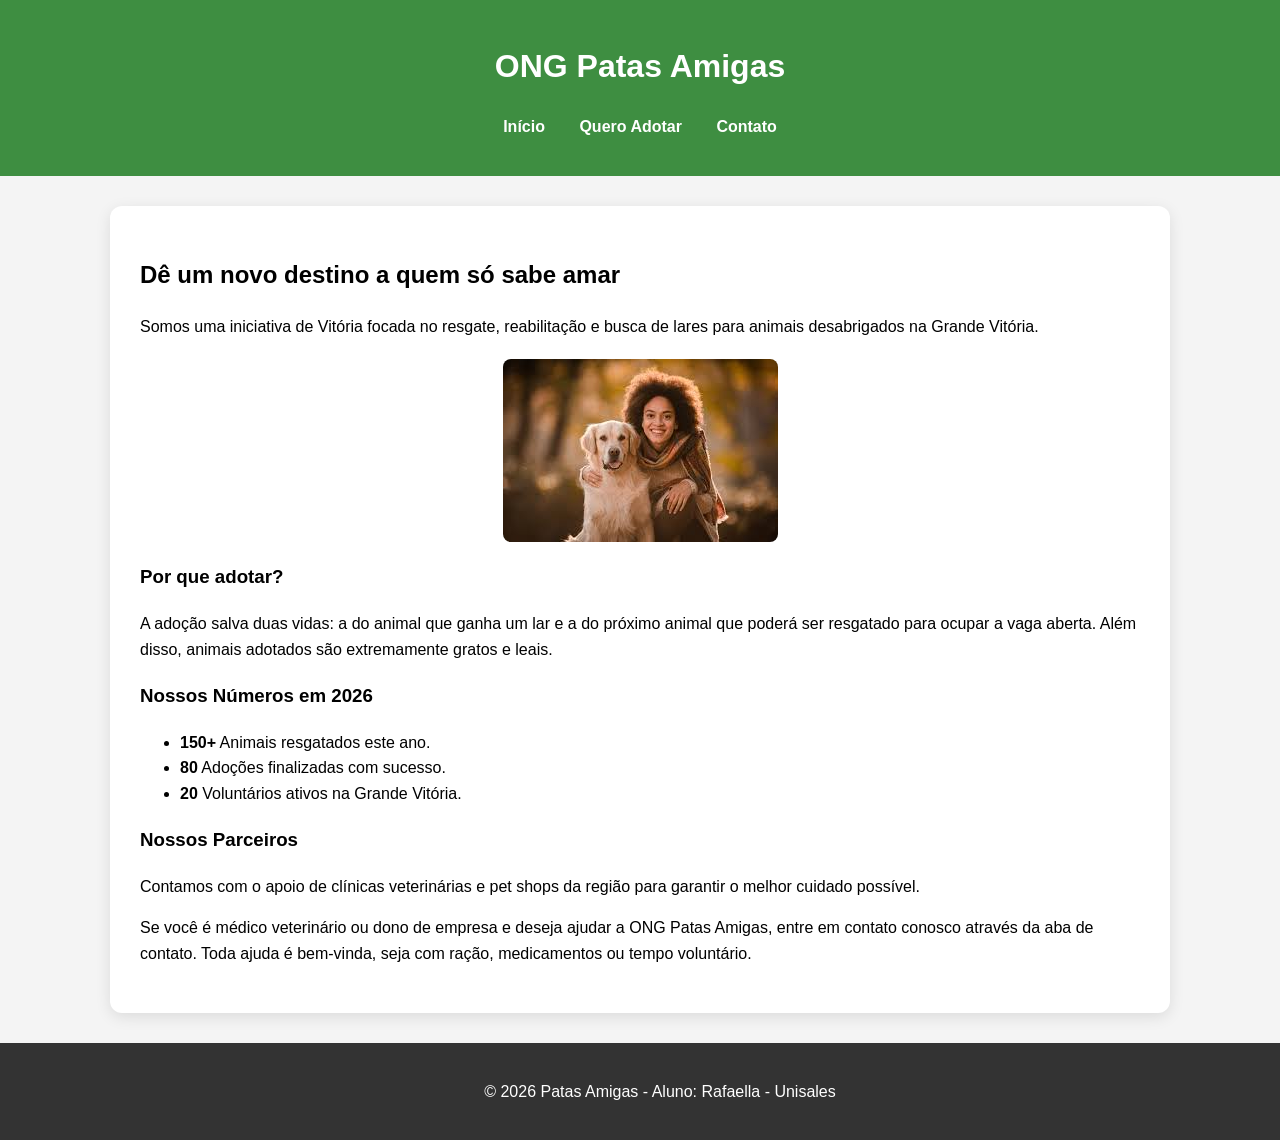
<file: index.html>
<!DOCTYPE html>
<html lang="pt-br">

<head>
    <meta charset="UTF-8">
    <meta name="viewport" content="width=device-width, initial-scale=1.0">
    <title>Patas Amigas | Home</title>
    <link rel="shortcut icon" href="img/patas.png" type="image/png">
    <link rel="stylesheet" href="css/style.css">
</head>

<body>
    <header>
        <h1>ONG Patas Amigas</h1>
        <nav>
            <ul>
                <li><a href="index.html">Início</a></li>
                <li><a href="adotar.html">Quero Adotar</a></li>
                <li><a href="contato.html">Contato</a></li>
            </ul>
        </nav>
    </header>

    <main>
        <section id="banner">
            <h2>Dê um novo destino a quem só sabe amar</h2>
            <p>Somos uma iniciativa de Vitória focada no resgate, reabilitação e busca de lares para animais
                desabrigados na Grande Vitória.</p>
            <img src="img/banner.jpg" alt="Cachorro sendo abraçado">
        </section>

        <section id="detalhes">
            <h3>Por que adotar?</h3>
            <p>A adoção salva duas vidas: a do animal que ganha um lar e a do próximo animal que poderá ser resgatado
                para ocupar a vaga aberta. Além disso, animais adotados são extremamente gratos e leais.</p>

            <h3>Nossos Números em 2026</h3>
            <ul>
                <li><strong>150+</strong> Animais resgatados este ano.</li>
                <li><strong>80</strong> Adoções finalizadas com sucesso.</li>
                <li><strong>20</strong> Voluntários ativos na Grande Vitória.</li>
            </ul>
        </section>

        <section id="parceiros">
            <h3>Nossos Parceiros</h3>
            <p>Contamos com o apoio de clínicas veterinárias e pet shops da região para garantir o melhor cuidado
                possível.</p>
            <p>Se você é médico veterinário ou dono de empresa e deseja ajudar a ONG Patas Amigas, entre em contato
                conosco através da aba de contato. Toda ajuda é bem-vinda, seja com ração, medicamentos ou tempo
                voluntário.</p>
        </section>
    </main>
    <footer>
        <p>&copy; 2026 Patas Amigas - Aluno: Rafaella - Unisales</p>
    </footer>
</body>

</html>
</file>
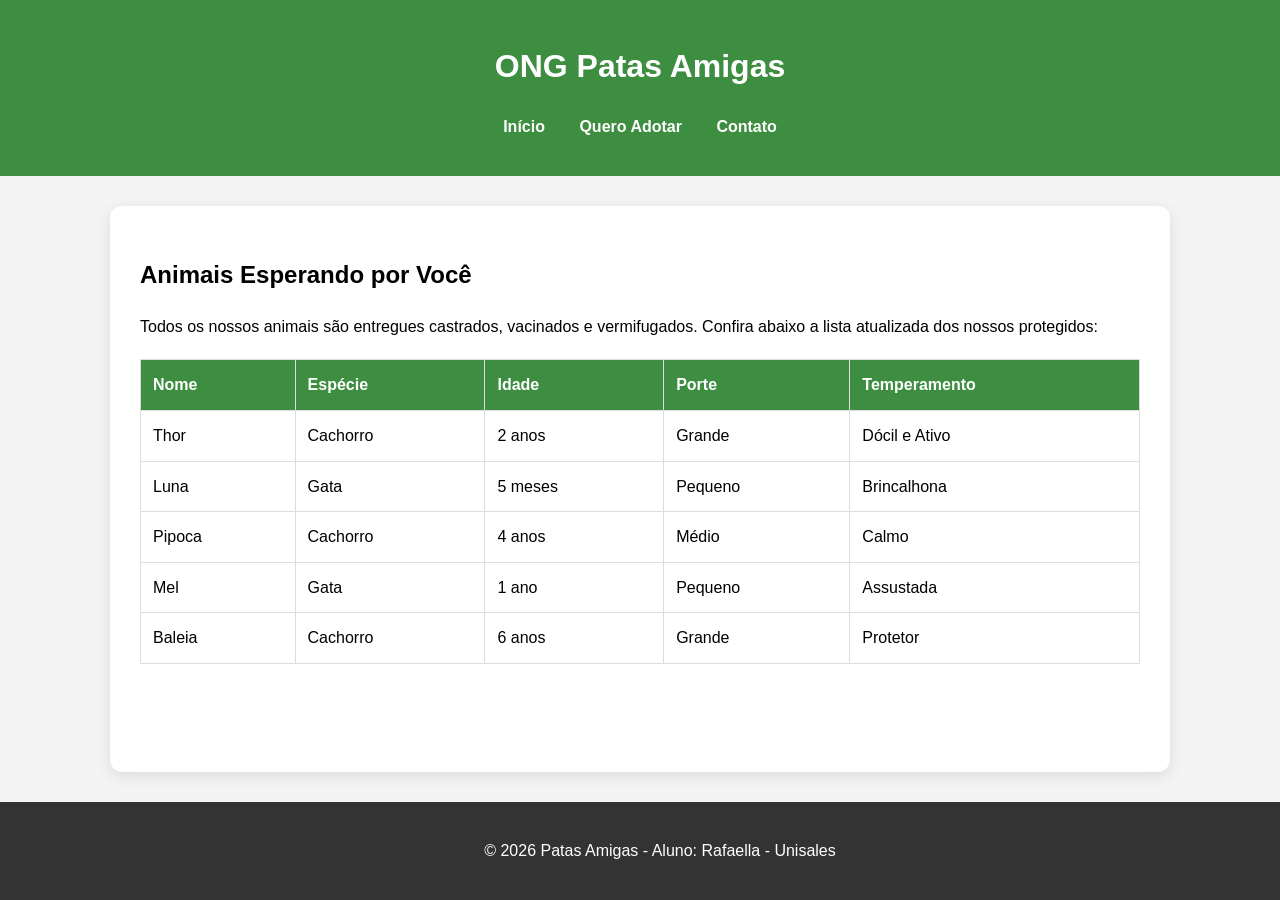
<file: adotar.html>
<!DOCTYPE html>
<html lang="pt-br">

<head>
    <meta charset="UTF-8">
    <meta name="viewport" content="width=device-width, initial-scale=1.0">
    <title>Patas Amigas | Quero Adotar</title>
    <link rel="shortcut icon" href="img/patas.png" type="image/png">
    <link rel="stylesheet" href="css/style.css">
</head>

<body>
    <header>
        <h1>ONG Patas Amigas</h1>
        <nav>
            <ul>
                <li><a href="index.html">Início</a></li>
                <li><a href="adotar.html">Quero Adotar</a></li>
                <li><a href="contato.html">Contato</a></li>
            </ul>
        </nav>
    </header>

    <main>
        <h2>Animais Esperando por Você</h2>
        <p>Todos os nossos animais são entregues castrados, vacinados e vermifugados. Confira abaixo a lista atualizada
            dos nossos protegidos:</p>

        <table>
            <thead>
                <tr>
                    <th>Nome</th>
                    <th>Espécie</th>
                    <th>Idade</th>
                    <th>Porte</th>
                    <th>Temperamento</th>
                </tr>
            </thead>
            <tbody>
                <tr>
                    <td>Thor</td>
                    <td>Cachorro</td>
                    <td>2 anos</td>
                    <td>Grande</td>
                    <td>Dócil e Ativo</td>
                </tr>
                <tr>
                    <td>Luna</td>
                    <td>Gata</td>
                    <td>5 meses</td>
                    <td>Pequeno</td>
                    <td>Brincalhona</td>
                </tr>
                <tr>
                    <td>Pipoca</td>
                    <td>Cachorro</td>
                    <td>4 anos</td>
                    <td>Médio</td>
                    <td>Calmo</td>
                </tr>
                <tr>
                    <td>Mel</td>
                    <td>Gata</td>
                    <td>1 ano</td>
                    <td>Pequeno</td>
                    <td>Assustada</td>
                </tr>
                <tr>
                    <td>Baleia</td>
                    <td>Cachorro</td>
                    <td>6 anos</td>
                    <td>Grande</td>
                    <td>Protetor</td>
                </tr>
            </tbody>
        </table>
    </main>

    <footer>
        <p>&copy; 2026 Patas Amigas - Aluno: Rafaella - Unisales</p>
    </footer>
</body>

</html>
</file>
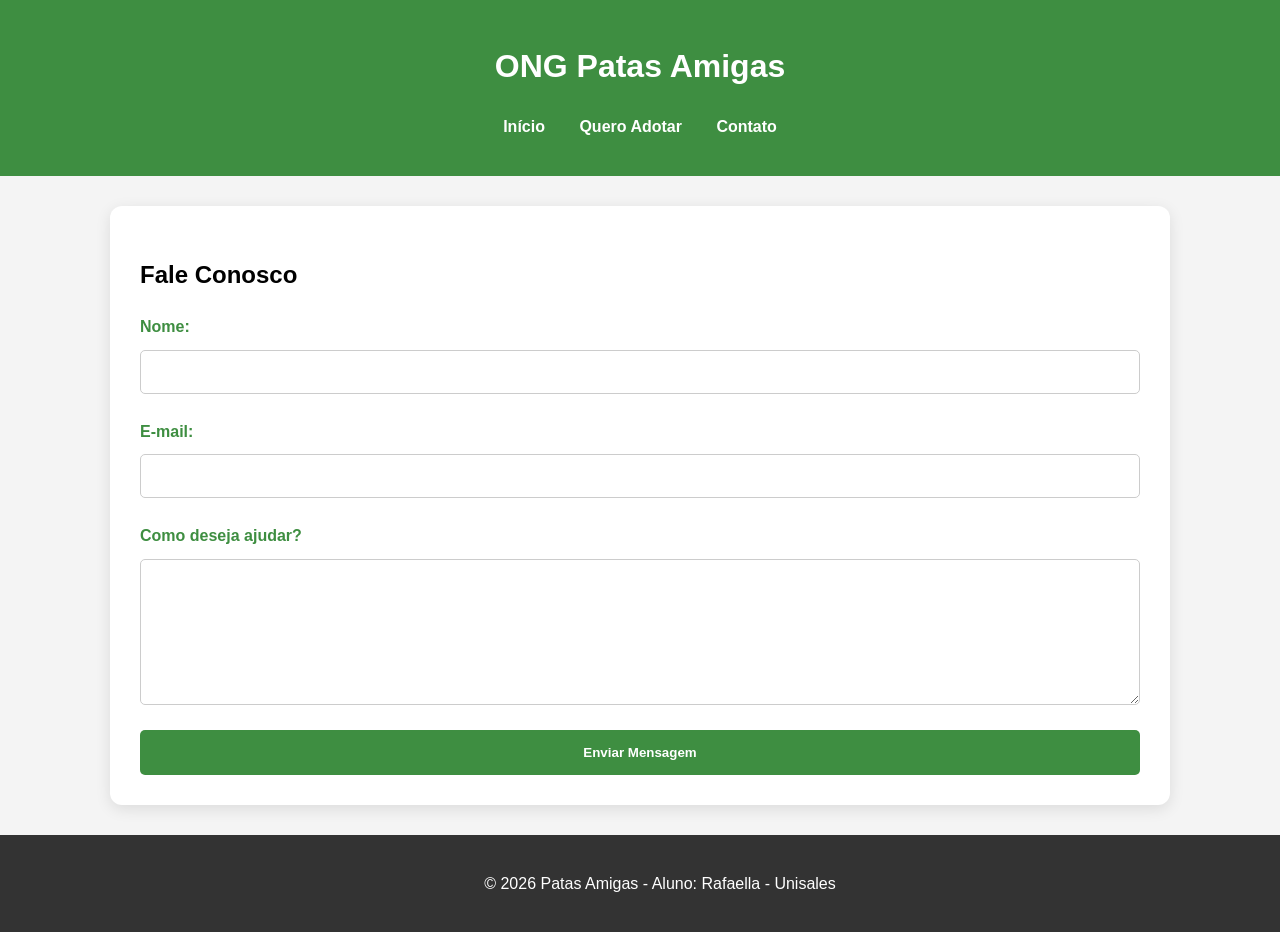
<file: contato.html>
<!DOCTYPE html>
<html lang="pt-br">
<head>
    <meta charset="UTF-8">
    <meta name="viewport" content="width=device-width, initial-scale=1.0">
    <title>Patas Amigas | Contato</title>
    <link rel="shortcut icon" href="img/patas.png" type="image/png">
    <link rel="stylesheet" href="css/style.css">
</head>
<body>
    <header>
        <h1>ONG Patas Amigas</h1>
        <nav>
            <ul>
                <li><a href="index.html">Início</a></li>
                <li><a href="adotar.html">Quero Adotar</a></li>
                <li><a href="contato.html">Contato</a></li>
            </ul>
        </nav>
    </header>

    <main>
        <h2>Fale Conosco</h2>
        <form id="formContato">
            <label for="nome">Nome:</label>
            <input type="text" id="nome" name="nome" required>

            <label for="email">E-mail:</label>
            <input type="email" id="email" name="email" required>

            <label for="mensagem">Como deseja ajudar?</label>
            <textarea id="mensagem" name="mensagem" required></textarea>

            <button type="submit">Enviar Mensagem</button>
        </form>
    </main>

    <footer>
        <p>&copy; 2026 Patas Amigas - Aluno: Rafaella - Unisales</p>
    </footer>

    <script>
        document.getElementById('formContato').addEventListener('submit', function(event) {
            event.preventDefault(); // Impede a página de recarregar
            
            const nome = document.getElementById('nome').value;
            
            alert('Obrigado, ' + nome + '! Sua mensagem foi enviada com sucesso. Nossa equipe entrará em contato em breve.');
            
            this.reset(); // Limpa os campos do formulário após o envio
        });
    </script>
</body>
</html>
</file>
<file: css/style.css>
html, body {
    height: 100%;
    margin: 0;
    padding: 0;
}

body {
    display: flex;
    flex-direction: column;
    font-family: 'Segoe UI', Tahoma, Geneva, Verdana, sans-serif;
    line-height: 1.6;
    background-color: #f4f4f4;
    overflow-x: hidden; /* Corta qualquer rolagem lateral */
}

main {
    flex: 1;
    width: 90%; /* Em vez de max-width fixo, usamos 90% para telas menores */
    max-width: 1000px;
    margin: 30px auto; /* Espaçamento em cima e embaixo */
    padding: 30px;
    background: white;
    border-radius: 12px;
    box-shadow: 0 4px 15px rgba(0,0,0,0.1);
}

/* Ajuste das imagens para não quebrarem o layout */
img {
    max-width: 100%;
    height: auto;
    border-radius: 8px;
    display: block;
    margin: 20px auto;
}
header {
    background-color: #3e8e41; /* Verde para remeter a ONGs/Cuidado */
    color: white;
    padding: 20px 0;
    text-align: center;
}

nav ul {
    list-style: none;
    padding: 0;
}

nav ul li {
    display: inline;
    margin: 0 15px;
}

nav a {
    color: white;
    text-decoration: none;
    font-weight: bold;
}


/* Tabelas */
table {
    width: 100%;
    border-collapse: collapse;
    margin-top: 20px;
}

th, td {
    border: 1px solid #ddd;
    padding: 12px;
    text-align: left;
}

th {
    background-color: #3e8e41;
    color: white;
}

/* Formulários */
form {
    display: flex;
    flex-direction: column;
}

input, textarea {
    margin-bottom: 15px;
    padding: 10px;
    border: 1px solid #ccc;
}

button {
    background-color: #3e8e41;
    color: white;
    padding: 10px;
    border: none;
    cursor: pointer;
}

footer {
    width: 100%;
    text-align: center;
    padding: 20px;
    background-color: #333;
    color: white;
    margin-top: auto; /* Reforço para garantir o posicionamento */
}

/* Responsividade Básica */
@media (max-width: 600px) {
    nav ul li {
        display: block;
        margin: 10px 0;
    }
    
    main {
        margin: 10px;
    }
}

/* Melhora o visual do formulário */
#formContato {
    display: flex;
    flex-direction: column;
    gap: 10px;
    margin-top: 20px;
}

#formContato label {
    font-weight: bold;
    color: #3e8e41;
}

#formContato input, #formContato textarea {
    padding: 12px;
    border: 1px solid #ccc;
    border-radius: 5px;
    font-size: 1rem;
}

#formContato textarea {
    height: 120px;
    resize: vertical;
}

#formContato button {
    background-color: #3e8e41;
    color: white;
    padding: 15px;
    border: none;
    border-radius: 5px;
    font-weight: bold;
    cursor: pointer;
    transition: background 0.3s;
}

#formContato button:hover {
    background-color: #2e6b31;
}
</file>
